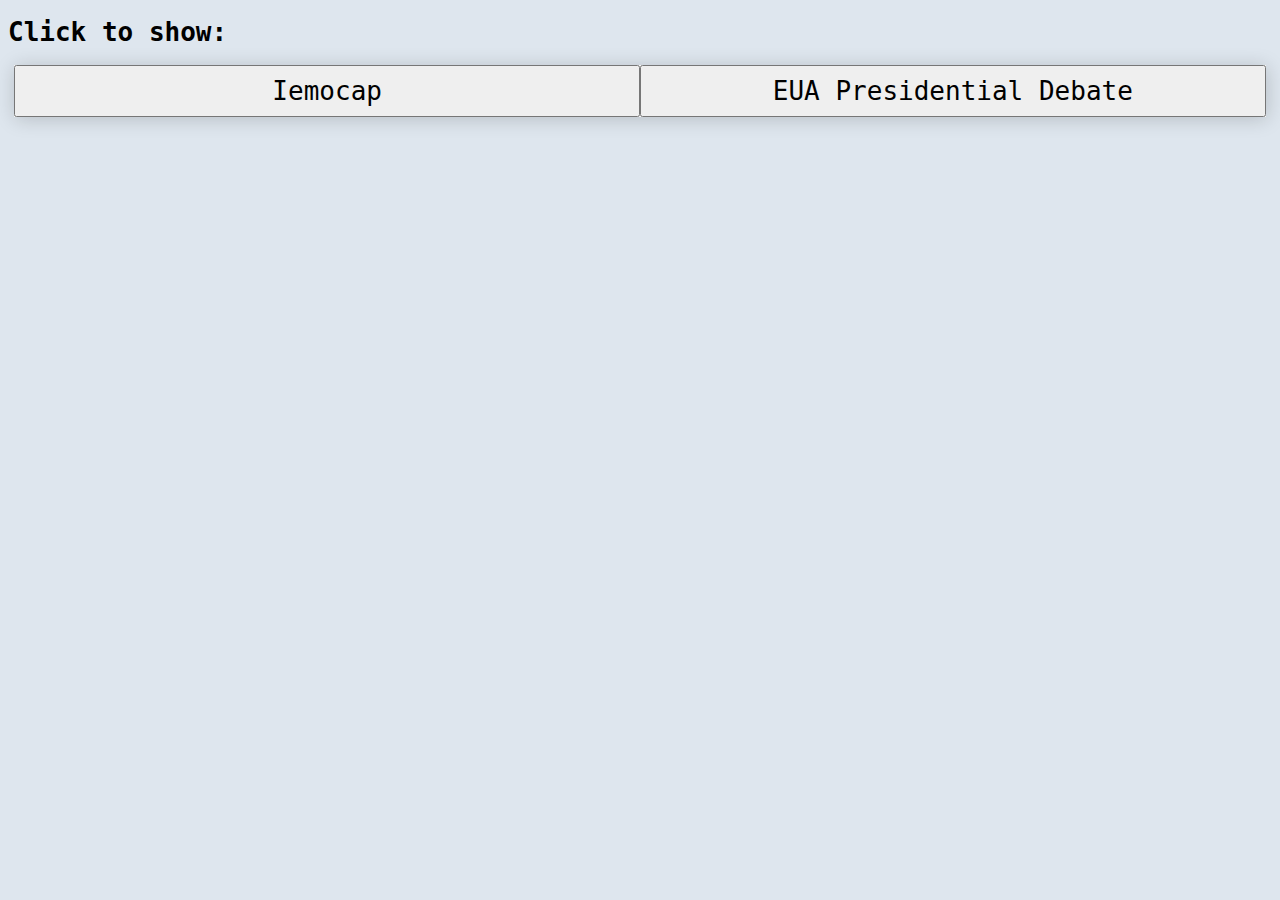
<file: index.html>
<!DOCTYPE html>
<meta charset="utf-8">
<html>

<head>
    <link rel="stylesheet" href="style.css">
    <meta name="viewport" content="width=device-width, initial-scale=1.0">
</head>

<body>
    <div id="site-container">
        <!-- Create a div where the graph will take place -->
        <h1>Click to show:</h1>
        <div class="quadro2">
            <form  action="case1.html">
                <input   type="submit"  style="width:100%; height: 2em;font-size: 2em;" value="Iemocap" ></input>
            </form>
            <form  action="case2.html">
                <input   type="submit"  style="width:100%; height: 2em;font-size: 2em;" value="EUA Presidential Debate" ></input>
            </form>
        </div>
</body>

</html>
</file>
<file: style.css>
.axis path,
.axis line {
  fill: none;
  stroke: black;
  shape-rendering: crispEdges;
}

.axis text {
  font-family:monospace;
  font-size: 10px;
}

.laneText{
  color: black;
}

.tick line {
  stroke: #020507;
  opacity: 0.5;
}

g path.domain {
  stroke: #4f4f4f;
}

* {
  font-family: monospace;
}

.quadro {
  display: grid;
  grid-template-columns: 1fr;
  justify-content: center;
  align-items: center;
  box-shadow: 1px 2px 20px 0px #0000002e;
  background-color: rgb(247, 247, 247);
  margin: auto auto;
  text-align: center;
   width: 99.45%;
  /* width: 80%;
  height: 20%; */
}

.quadro2 {
  display: grid;
  grid-template-columns: 5fr 5fr;
  justify-content: center;
  margin: 0.5em auto;
  align-items: center;
  box-shadow: 1px 2px 20px 0px #0000002e;
  background-color: rgb(247, 247, 247);
  text-align: center;
  width: 99%;
}

.quadro22 {
  display: grid;
  grid-template-columns: 5fr 5fr;
  justify-content: center;
  margin: 1em auto;
  align-items: center;
  box-shadow: 1px 2px 20px 0px #0000002e;
  background-color: rgb(247, 247, 247);
  text-align: center;
  width: 99.45%;
}

.box1 {
  grid-column-start: 1;
  grid-column-end: 3;
}

table {
  margin: auto;
  text-align: left;
  border-spacing: 50px 0;
}

/* table tr td {
  padding-right: 50px;
} */

.quadro3 {
  display: grid;
  grid-template-columns: 5fr 5fr 5fr 5fr 5fr;
  justify-content: center;
  margin: 1.5em auto;
  align-items: center;
  box-shadow: 1px 2px 20px 0px #0000002e;
  background-color: rgb(247, 247, 247);
  text-align: center;
}

.quadro10 {
  display: grid;
  grid-template-columns: 4fr 6fr;
  justify-content: center;
}

.quadro11 {
  display: grid;
  grid-template-columns: 32.5fr 65fr;

}

.quadro4 {
  display: grid;
  grid-template-columns: 5fr 5fr 5fr;
  justify-content: center;
  width: 99%;
  margin: 0.5em auto;
  align-items: center;
  box-shadow: 1px 2px 20px 0px #0000002e;
  background-color: rgb(247, 247, 247);
  text-align: center;
}

.quadro7 {
  display: grid;
  grid-template-columns: 5fr 5fr 5fr 5fr;
  justify-content: center;
  width: 99%;
  margin: 0.5em auto;
  align-items: center;
  box-shadow: 1px 2px 20px 0px #0000002e;
  background-color: rgb(247, 247, 247);
  text-align: center;
}

.box7 {
  grid-column-start: 1;
  grid-column-end: 5;
}

.box4 {
  grid-column-start: 1;
  grid-column-end: 4;
}

.box3 {
  grid-column-start: 1;
  grid-column-end: 6;
}

.box5 {
  grid-column-start: 1;
  grid-column-end: 3;
}

.box6 {
  grid-column-start: 3;
  grid-column-end: 6;
}

body {
  background-color: rgb(222, 230, 238);
}

h2 {
  margin-bottom: 0;
  font-family: monospace;
}

audio {
  width: 100%;
  margin-bottom: 0.7em;
  height: 2em;
  background-color: #f1f3f4;
}

#sep {
  width: 100%;
  margin: 0.7em 0;
  height: 0.3em;
  background-color: #595959;
}

.quadro22 p {
  text-align: start;
  margin: 0 1em 0 1em;
  background-color: #f1f3f4;
  padding: 1em;
}

#legend {
  display: flex;
  flex-wrap: wrap;
  justify-content: flex-start;
}

.legend-item {
  display: flex;
  align-items: center;
  margin-left: 6em;
  margin-bottom: 8px;
  width: calc(20% - 6em); /* Distribui igualmente em 5 colunas com margem de 10px */
}

.legend-color {
  width: 15px;
  height: 15px;
  margin-right: 5px;
}

.legend-label {
  font-size: 14px;
}

.legend-item2 {
  display: flex;
  align-items: center;
  margin-left: 2.2em;
  margin-bottom: 8px;
  width: calc(50% - 2.2em); /* Distribui igualmente em 5 colunas com margem de 10px */
}

.legend-color2 {
  width: 15px;
  height: 15px;
  margin-right: 5px;
}

.legend-label2 {
  font-size: 14px;
}

#legend2 {
  display: flex;
  flex-wrap: wrap;
  justify-content: flex-start;
}

.brush .extent {
  stroke: #b6b8b9;
  fill: #57585b;
  fill-opacity: .365;
  stroke-width: .2;
}

.laneImg {
  border-radius: 25px;
}

.currentLine {
  stroke-width: 2;
}

div.tooltip {
  position: absolute;
  text-align: left;
  width: 120px;
  height: 28px;
  padding: 3px;
  font: 12px monospace;
  background: #ffffff;
  border: 0px;
  pointer-events: none;
}


.noselect {
  -webkit-touch-callout: none;
  /* iOS Safari */
  -webkit-user-select: none;
  /* Safari */
  -khtml-user-select: none;
  /* Konqueror HTML */
  -moz-user-select: none;
  /* Old versions of Firefox */
  -ms-user-select: none;
  /* Internet Explorer/Edge */
  user-select: none;
  /* Non-prefixed version, currently
                                  supported by Chrome, Opera and Firefox */
}

.selection {
  fill: #a1a1a1;
  stroke: #f7f7f7;
  /* stroke-width: 1.5px; */
  /* fill-opacity: 0.5; */
}

.currentLine{
  stroke: darkgrey;
}
</file>
